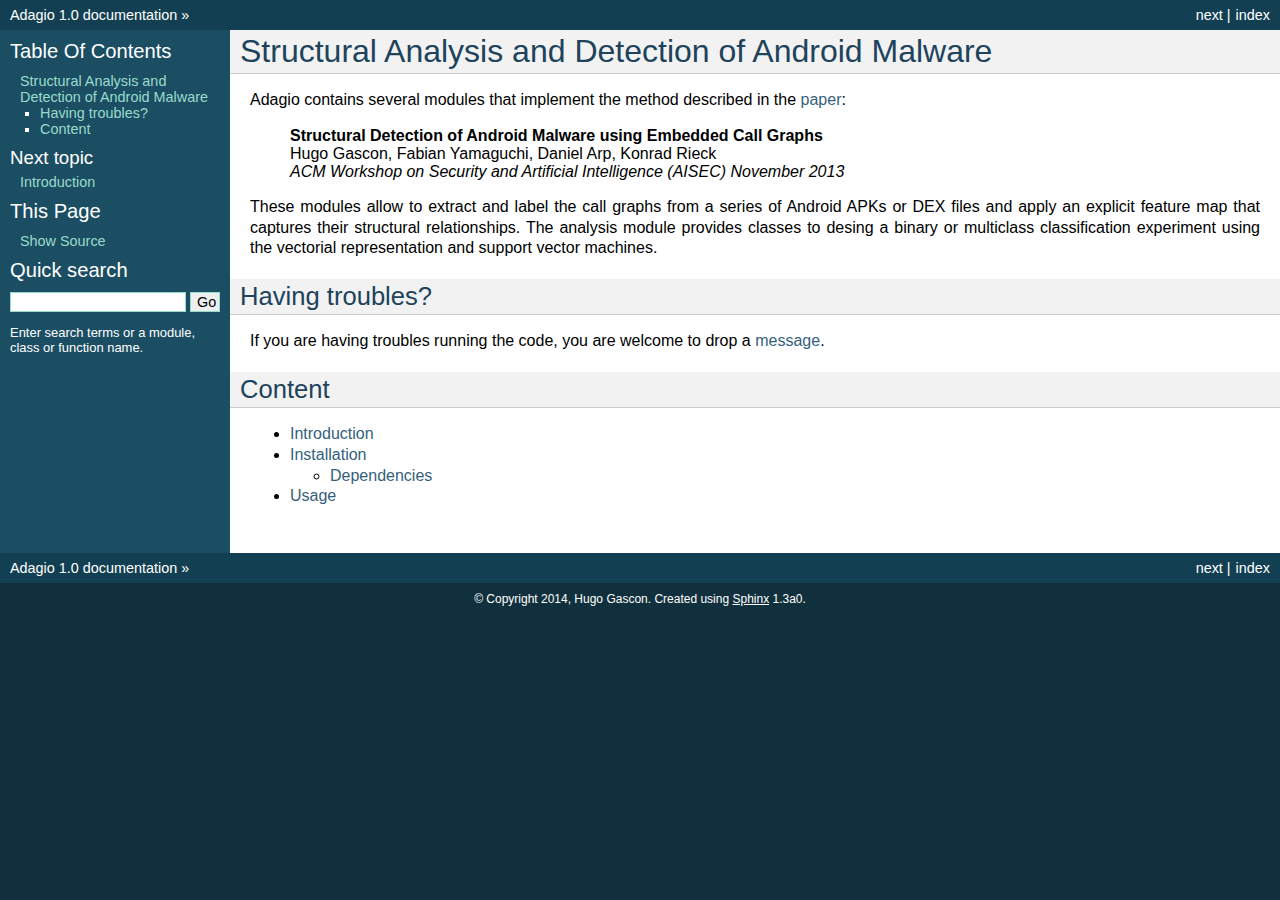
<file: doc/_build/html/index.html>
<!DOCTYPE html PUBLIC "-//W3C//DTD XHTML 1.0 Transitional//EN"
  "http://www.w3.org/TR/xhtml1/DTD/xhtml1-transitional.dtd">


<html xmlns="http://www.w3.org/1999/xhtml">
  <head>
    <meta http-equiv="Content-Type" content="text/html; charset=utf-8" />
    
    <title>Structural Analysis and Detection of Android Malware &mdash; Adagio 1.0 documentation</title>
    
    <link rel="stylesheet" href="_static/default.css" type="text/css" />
    <link rel="stylesheet" href="_static/pygments.css" type="text/css" />
    
    <script type="text/javascript">
      var DOCUMENTATION_OPTIONS = {
        URL_ROOT:    './',
        VERSION:     '1.0',
        COLLAPSE_INDEX: false,
        FILE_SUFFIX: '.html',
        HAS_SOURCE:  true
      };
    </script>
    <script type="text/javascript" src="_static/jquery.js"></script>
    <script type="text/javascript" src="_static/underscore.js"></script>
    <script type="text/javascript" src="_static/doctools.js"></script>
    <link rel="top" title="Adagio 1.0 documentation" href="#" />
    <link rel="next" title="Introduction" href="introduction.html" /> 
  </head>
  <body role="document">
    <div class="related" role="navigation" aria-label="related navigation">
      <h3>Navigation</h3>
      <ul>
        <li class="right" style="margin-right: 10px">
          <a href="genindex.html" title="General Index"
             accesskey="I">index</a></li>
        <li class="right" >
          <a href="introduction.html" title="Introduction"
             accesskey="N">next</a> |</li>
        <li><a href="#">Adagio 1.0 documentation</a> &raquo;</li> 
      </ul>
    </div>  

    <div class="document">
      <div class="documentwrapper">
        <div class="bodywrapper">
          <div class="body" role="main">
            
  <div class="section" id="structural-analysis-and-detection-of-android-malware">
<span id="index"></span><h1>Structural Analysis and Detection of Android Malware<a class="headerlink" href="#structural-analysis-and-detection-of-android-malware" title="Permalink to this headline">¶</a></h1>
<p>Adagio contains several modules that implement the method described in the
<a class="reference external" href="http://user.informatik.uni-goettingen.de/~hgascon/docs/2013b-aisec.pdf">paper</a>:</p>
<blockquote>
<div><div class="line-block">
<div class="line"><strong>Structural Detection of Android Malware using Embedded Call Graphs</strong></div>
<div class="line">Hugo Gascon, Fabian Yamaguchi, Daniel Arp, Konrad Rieck</div>
<div class="line"><em>ACM Workshop on Security and Artificial Intelligence (AISEC) November 2013</em></div>
</div>
</div></blockquote>
<p>These modules allow to extract and label the call graphs from a series of
Android APKs or DEX files and apply an explicit feature map that captures
their structural relationships. The analysis module provides classes to desing a binary
or multiclass classification experiment using the vectorial representation and
support vector machines.</p>
<div class="section" id="having-troubles">
<h2>Having troubles?<a class="headerlink" href="#having-troubles" title="Permalink to this headline">¶</a></h2>
<p>If you are having troubles running the code, you are welcome to drop a <a class="reference external" href="https://github.com/hgascon/adagio/issues">message</a>.</p>
</div>
<div class="section" id="content">
<h2>Content<a class="headerlink" href="#content" title="Permalink to this headline">¶</a></h2>
<div class="toctree-wrapper compound">
<ul>
<li class="toctree-l1"><a class="reference internal" href="introduction.html">Introduction</a></li>
<li class="toctree-l1"><a class="reference internal" href="installation.html">Installation</a><ul>
<li class="toctree-l2"><a class="reference internal" href="installation.html#dependencies">Dependencies</a></li>
</ul>
</li>
<li class="toctree-l1"><a class="reference internal" href="usage.html">Usage</a></li>
</ul>
</div>
</div>
</div>


          </div>
        </div>
      </div>
      <div class="sphinxsidebar" role="navigation" aria-label="main navigation">
        <div class="sphinxsidebarwrapper">
  <h3><a href="#">Table Of Contents</a></h3>
  <ul>
<li><a class="reference internal" href="#">Structural Analysis and Detection of Android Malware</a><ul>
<li><a class="reference internal" href="#having-troubles">Having troubles?</a></li>
<li><a class="reference internal" href="#content">Content</a></li>
</ul>
</li>
</ul>

  <h4>Next topic</h4>
  <p class="topless"><a href="introduction.html"
                        title="next chapter">Introduction</a></p>
  <div role="note" aria-label="source link">
    <h3>This Page</h3>
    <ul class="this-page-menu">
      <li><a href="_sources/index.txt"
            rel="nofollow">Show Source</a></li>
    </ul>
   </div>
<div id="searchbox" style="display: none" role="search">
  <h3>Quick search</h3>
    <form class="search" action="search.html" method="get">
      <input type="text" name="q" />
      <input type="submit" value="Go" />
      <input type="hidden" name="check_keywords" value="yes" />
      <input type="hidden" name="area" value="default" />
    </form>
    <p class="searchtip" style="font-size: 90%">
    Enter search terms or a module, class or function name.
    </p>
</div>
<script type="text/javascript">$('#searchbox').show(0);</script>
        </div>
      </div>
      <div class="clearer"></div>
    </div>
    <div class="related" role="navigation" aria-label="related navigation">
      <h3>Navigation</h3>
      <ul>
        <li class="right" style="margin-right: 10px">
          <a href="genindex.html" title="General Index"
             >index</a></li>
        <li class="right" >
          <a href="introduction.html" title="Introduction"
             >next</a> |</li>
        <li><a href="#">Adagio 1.0 documentation</a> &raquo;</li> 
      </ul>
    </div>
    <div class="footer" role="contentinfo">
        &copy; Copyright 2014, Hugo Gascon.
      Created using <a href="http://sphinx-doc.org/">Sphinx</a> 1.3a0.
    </div>
  </body>
</html>
</file>
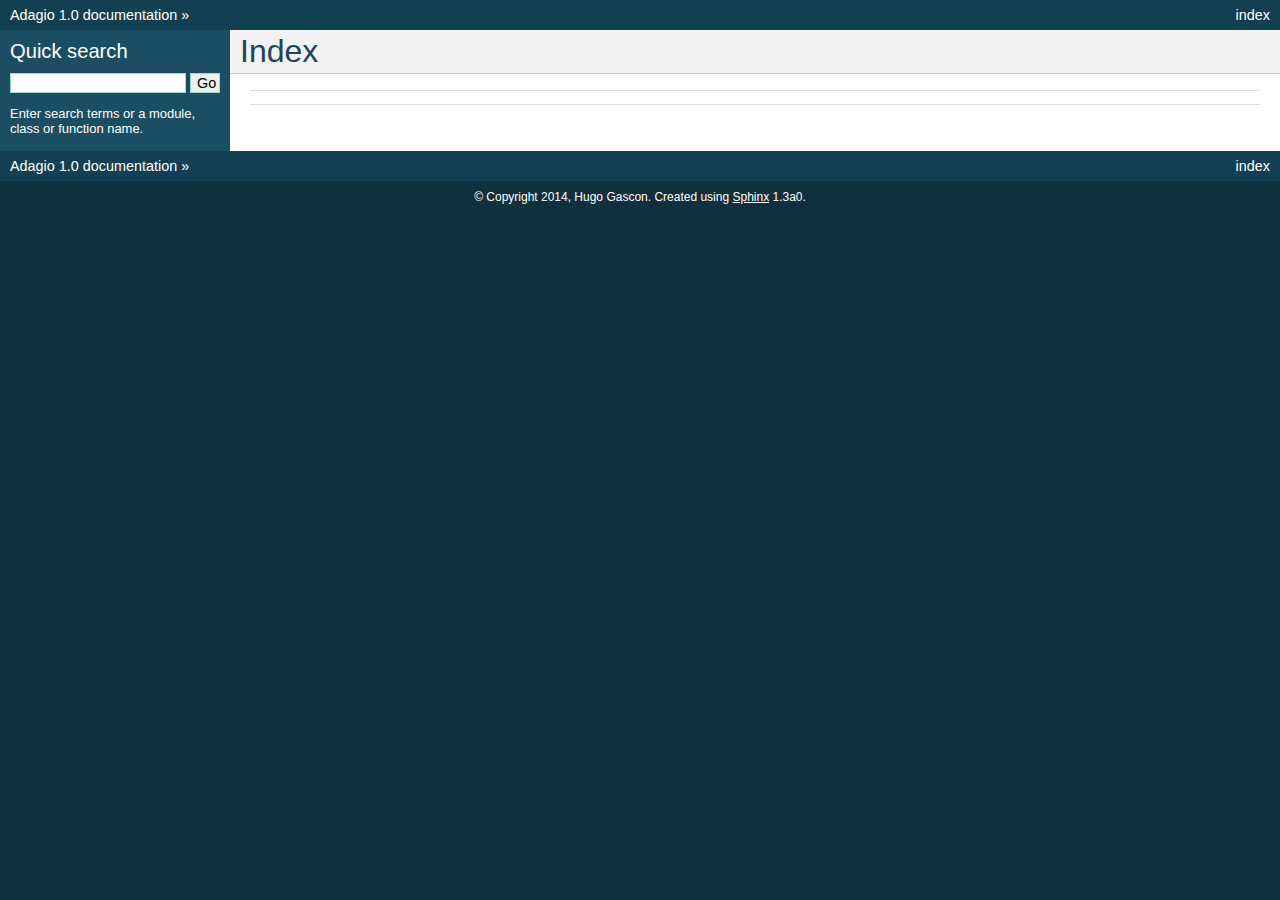
<file: doc/_build/html/genindex.html>
<!DOCTYPE html PUBLIC "-//W3C//DTD XHTML 1.0 Transitional//EN"
  "http://www.w3.org/TR/xhtml1/DTD/xhtml1-transitional.dtd">


<html xmlns="http://www.w3.org/1999/xhtml">
  <head>
    <meta http-equiv="Content-Type" content="text/html; charset=utf-8" />
    
    <title>Index &mdash; Adagio 1.0 documentation</title>
    
    <link rel="stylesheet" href="_static/default.css" type="text/css" />
    <link rel="stylesheet" href="_static/pygments.css" type="text/css" />
    
    <script type="text/javascript">
      var DOCUMENTATION_OPTIONS = {
        URL_ROOT:    './',
        VERSION:     '1.0',
        COLLAPSE_INDEX: false,
        FILE_SUFFIX: '.html',
        HAS_SOURCE:  true
      };
    </script>
    <script type="text/javascript" src="_static/jquery.js"></script>
    <script type="text/javascript" src="_static/underscore.js"></script>
    <script type="text/javascript" src="_static/doctools.js"></script>
    <link rel="top" title="Adagio 1.0 documentation" href="index.html" /> 
  </head>
  <body role="document">
    <div class="related" role="navigation" aria-label="related navigation">
      <h3>Navigation</h3>
      <ul>
        <li class="right" style="margin-right: 10px">
          <a href="#" title="General Index"
             accesskey="I">index</a></li>
        <li><a href="index.html">Adagio 1.0 documentation</a> &raquo;</li> 
      </ul>
    </div>  

    <div class="document">
      <div class="documentwrapper">
        <div class="bodywrapper">
          <div class="body" role="main">
            

<h1 id="index">Index</h1>

<div class="genindex-jumpbox">
 
</div>


          </div>
        </div>
      </div>
      <div class="sphinxsidebar" role="navigation" aria-label="main navigation">
        <div class="sphinxsidebarwrapper">

   

<div id="searchbox" style="display: none" role="search">
  <h3>Quick search</h3>
    <form class="search" action="search.html" method="get">
      <input type="text" name="q" />
      <input type="submit" value="Go" />
      <input type="hidden" name="check_keywords" value="yes" />
      <input type="hidden" name="area" value="default" />
    </form>
    <p class="searchtip" style="font-size: 90%">
    Enter search terms or a module, class or function name.
    </p>
</div>
<script type="text/javascript">$('#searchbox').show(0);</script>
        </div>
      </div>
      <div class="clearer"></div>
    </div>
    <div class="related" role="navigation" aria-label="related navigation">
      <h3>Navigation</h3>
      <ul>
        <li class="right" style="margin-right: 10px">
          <a href="#" title="General Index"
             >index</a></li>
        <li><a href="index.html">Adagio 1.0 documentation</a> &raquo;</li> 
      </ul>
    </div>
    <div class="footer" role="contentinfo">
        &copy; Copyright 2014, Hugo Gascon.
      Created using <a href="http://sphinx-doc.org/">Sphinx</a> 1.3a0.
    </div>
  </body>
</html>
</file>
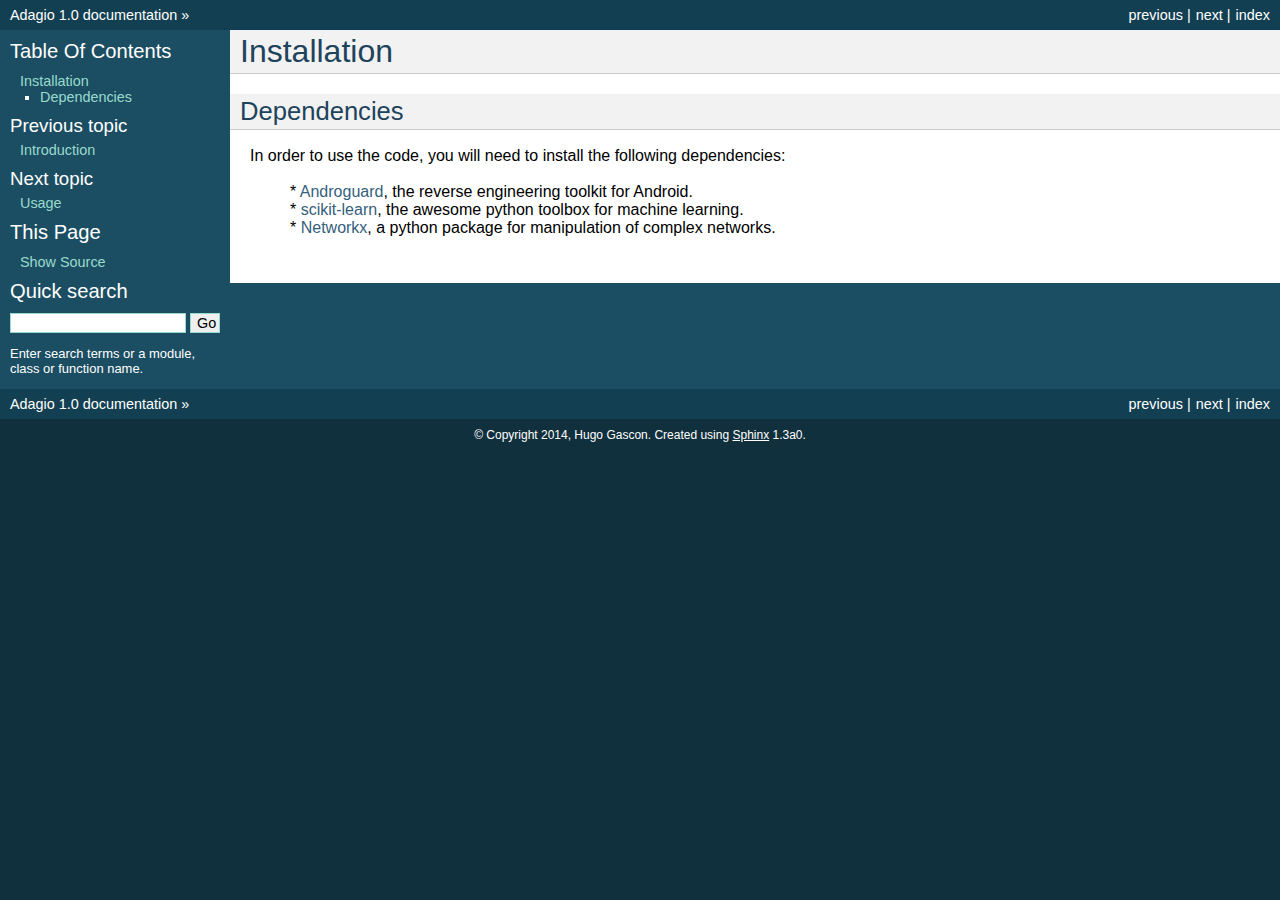
<file: doc/_build/html/installation.html>
<!DOCTYPE html PUBLIC "-//W3C//DTD XHTML 1.0 Transitional//EN"
  "http://www.w3.org/TR/xhtml1/DTD/xhtml1-transitional.dtd">


<html xmlns="http://www.w3.org/1999/xhtml">
  <head>
    <meta http-equiv="Content-Type" content="text/html; charset=utf-8" />
    
    <title>Installation &mdash; Adagio 1.0 documentation</title>
    
    <link rel="stylesheet" href="_static/default.css" type="text/css" />
    <link rel="stylesheet" href="_static/pygments.css" type="text/css" />
    
    <script type="text/javascript">
      var DOCUMENTATION_OPTIONS = {
        URL_ROOT:    './',
        VERSION:     '1.0',
        COLLAPSE_INDEX: false,
        FILE_SUFFIX: '.html',
        HAS_SOURCE:  true
      };
    </script>
    <script type="text/javascript" src="_static/jquery.js"></script>
    <script type="text/javascript" src="_static/underscore.js"></script>
    <script type="text/javascript" src="_static/doctools.js"></script>
    <link rel="top" title="Adagio 1.0 documentation" href="index.html" />
    <link rel="next" title="Usage" href="usage.html" />
    <link rel="prev" title="Introduction" href="introduction.html" /> 
  </head>
  <body role="document">
    <div class="related" role="navigation" aria-label="related navigation">
      <h3>Navigation</h3>
      <ul>
        <li class="right" style="margin-right: 10px">
          <a href="genindex.html" title="General Index"
             accesskey="I">index</a></li>
        <li class="right" >
          <a href="usage.html" title="Usage"
             accesskey="N">next</a> |</li>
        <li class="right" >
          <a href="introduction.html" title="Introduction"
             accesskey="P">previous</a> |</li>
        <li><a href="index.html">Adagio 1.0 documentation</a> &raquo;</li> 
      </ul>
    </div>  

    <div class="document">
      <div class="documentwrapper">
        <div class="bodywrapper">
          <div class="body" role="main">
            
  <div class="section" id="installation">
<span id="id1"></span><h1>Installation<a class="headerlink" href="#installation" title="Permalink to this headline">¶</a></h1>
<div class="section" id="dependencies">
<h2>Dependencies<a class="headerlink" href="#dependencies" title="Permalink to this headline">¶</a></h2>
<p>In order to use the code, you will need to install the following dependencies:</p>
<blockquote>
<div><div class="line-block">
<div class="line">* <a class="reference external" href="https://code.google.com/p/androguard/">Androguard</a>, the reverse engineering toolkit for Android.</div>
<div class="line">* <a class="reference external" href="http://scikit-learn.org/stable/">scikit-learn</a>, the awesome python toolbox for machine learning.</div>
<div class="line">* <a class="reference external" href="http://networkx.github.io">Networkx</a>, a python package for manipulation of complex networks.</div>
</div>
</div></blockquote>
</div>
</div>


          </div>
        </div>
      </div>
      <div class="sphinxsidebar" role="navigation" aria-label="main navigation">
        <div class="sphinxsidebarwrapper">
  <h3><a href="index.html">Table Of Contents</a></h3>
  <ul>
<li><a class="reference internal" href="#">Installation</a><ul>
<li><a class="reference internal" href="#dependencies">Dependencies</a></li>
</ul>
</li>
</ul>

  <h4>Previous topic</h4>
  <p class="topless"><a href="introduction.html"
                        title="previous chapter">Introduction</a></p>
  <h4>Next topic</h4>
  <p class="topless"><a href="usage.html"
                        title="next chapter">Usage</a></p>
  <div role="note" aria-label="source link">
    <h3>This Page</h3>
    <ul class="this-page-menu">
      <li><a href="_sources/installation.txt"
            rel="nofollow">Show Source</a></li>
    </ul>
   </div>
<div id="searchbox" style="display: none" role="search">
  <h3>Quick search</h3>
    <form class="search" action="search.html" method="get">
      <input type="text" name="q" />
      <input type="submit" value="Go" />
      <input type="hidden" name="check_keywords" value="yes" />
      <input type="hidden" name="area" value="default" />
    </form>
    <p class="searchtip" style="font-size: 90%">
    Enter search terms or a module, class or function name.
    </p>
</div>
<script type="text/javascript">$('#searchbox').show(0);</script>
        </div>
      </div>
      <div class="clearer"></div>
    </div>
    <div class="related" role="navigation" aria-label="related navigation">
      <h3>Navigation</h3>
      <ul>
        <li class="right" style="margin-right: 10px">
          <a href="genindex.html" title="General Index"
             >index</a></li>
        <li class="right" >
          <a href="usage.html" title="Usage"
             >next</a> |</li>
        <li class="right" >
          <a href="introduction.html" title="Introduction"
             >previous</a> |</li>
        <li><a href="index.html">Adagio 1.0 documentation</a> &raquo;</li> 
      </ul>
    </div>
    <div class="footer" role="contentinfo">
        &copy; Copyright 2014, Hugo Gascon.
      Created using <a href="http://sphinx-doc.org/">Sphinx</a> 1.3a0.
    </div>
  </body>
</html>
</file>
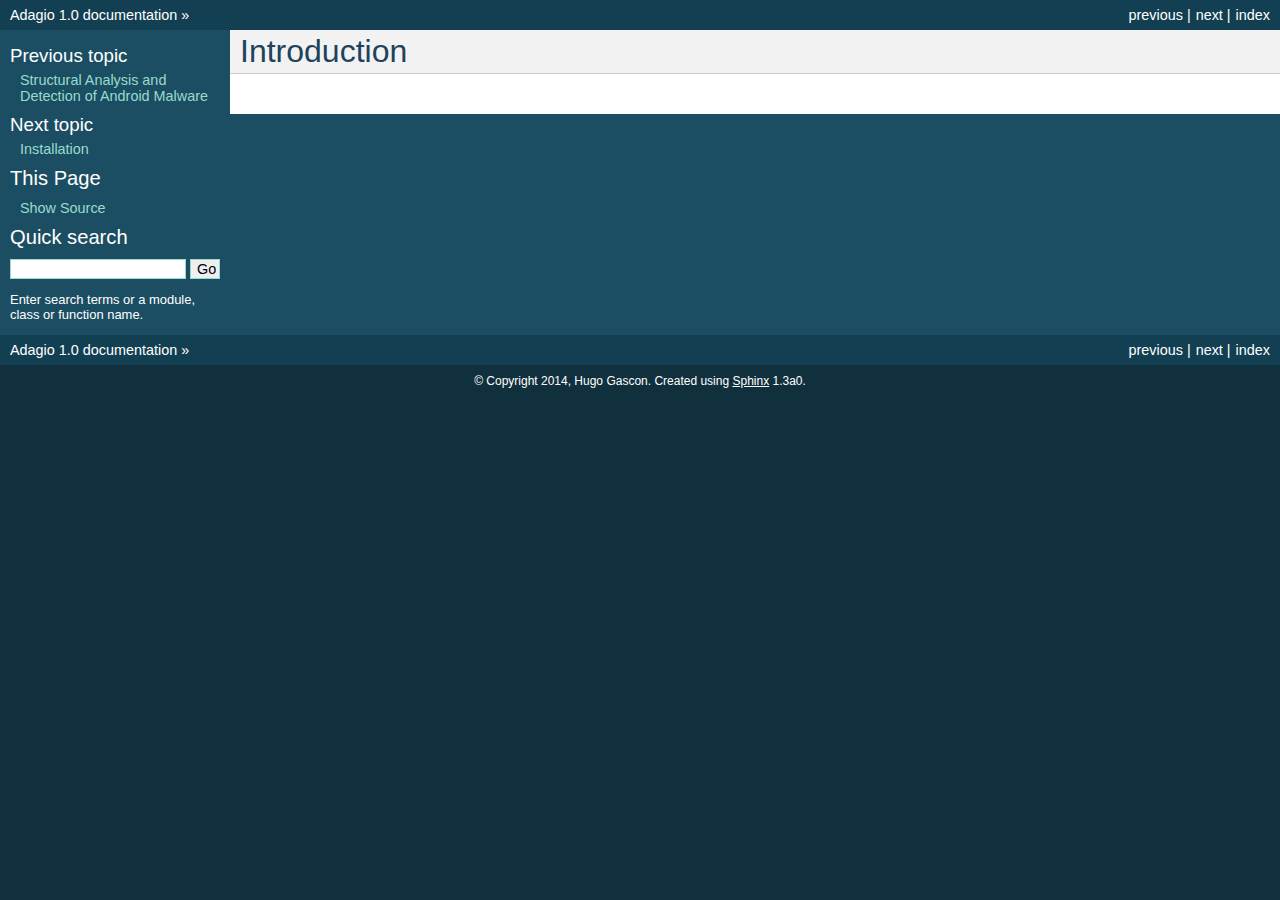
<file: doc/_build/html/introduction.html>
<!DOCTYPE html PUBLIC "-//W3C//DTD XHTML 1.0 Transitional//EN"
  "http://www.w3.org/TR/xhtml1/DTD/xhtml1-transitional.dtd">


<html xmlns="http://www.w3.org/1999/xhtml">
  <head>
    <meta http-equiv="Content-Type" content="text/html; charset=utf-8" />
    
    <title>Introduction &mdash; Adagio 1.0 documentation</title>
    
    <link rel="stylesheet" href="_static/default.css" type="text/css" />
    <link rel="stylesheet" href="_static/pygments.css" type="text/css" />
    
    <script type="text/javascript">
      var DOCUMENTATION_OPTIONS = {
        URL_ROOT:    './',
        VERSION:     '1.0',
        COLLAPSE_INDEX: false,
        FILE_SUFFIX: '.html',
        HAS_SOURCE:  true
      };
    </script>
    <script type="text/javascript" src="_static/jquery.js"></script>
    <script type="text/javascript" src="_static/underscore.js"></script>
    <script type="text/javascript" src="_static/doctools.js"></script>
    <link rel="top" title="Adagio 1.0 documentation" href="index.html" />
    <link rel="next" title="Installation" href="installation.html" />
    <link rel="prev" title="Structural Analysis and Detection of Android Malware" href="index.html" /> 
  </head>
  <body role="document">
    <div class="related" role="navigation" aria-label="related navigation">
      <h3>Navigation</h3>
      <ul>
        <li class="right" style="margin-right: 10px">
          <a href="genindex.html" title="General Index"
             accesskey="I">index</a></li>
        <li class="right" >
          <a href="installation.html" title="Installation"
             accesskey="N">next</a> |</li>
        <li class="right" >
          <a href="index.html" title="Structural Analysis and Detection of Android Malware"
             accesskey="P">previous</a> |</li>
        <li><a href="index.html">Adagio 1.0 documentation</a> &raquo;</li> 
      </ul>
    </div>  

    <div class="document">
      <div class="documentwrapper">
        <div class="bodywrapper">
          <div class="body" role="main">
            
  <div class="section" id="introduction">
<span id="id1"></span><h1>Introduction<a class="headerlink" href="#introduction" title="Permalink to this headline">¶</a></h1>
</div>


          </div>
        </div>
      </div>
      <div class="sphinxsidebar" role="navigation" aria-label="main navigation">
        <div class="sphinxsidebarwrapper">
  <h4>Previous topic</h4>
  <p class="topless"><a href="index.html"
                        title="previous chapter">Structural Analysis and Detection of Android Malware</a></p>
  <h4>Next topic</h4>
  <p class="topless"><a href="installation.html"
                        title="next chapter">Installation</a></p>
  <div role="note" aria-label="source link">
    <h3>This Page</h3>
    <ul class="this-page-menu">
      <li><a href="_sources/introduction.txt"
            rel="nofollow">Show Source</a></li>
    </ul>
   </div>
<div id="searchbox" style="display: none" role="search">
  <h3>Quick search</h3>
    <form class="search" action="search.html" method="get">
      <input type="text" name="q" />
      <input type="submit" value="Go" />
      <input type="hidden" name="check_keywords" value="yes" />
      <input type="hidden" name="area" value="default" />
    </form>
    <p class="searchtip" style="font-size: 90%">
    Enter search terms or a module, class or function name.
    </p>
</div>
<script type="text/javascript">$('#searchbox').show(0);</script>
        </div>
      </div>
      <div class="clearer"></div>
    </div>
    <div class="related" role="navigation" aria-label="related navigation">
      <h3>Navigation</h3>
      <ul>
        <li class="right" style="margin-right: 10px">
          <a href="genindex.html" title="General Index"
             >index</a></li>
        <li class="right" >
          <a href="installation.html" title="Installation"
             >next</a> |</li>
        <li class="right" >
          <a href="index.html" title="Structural Analysis and Detection of Android Malware"
             >previous</a> |</li>
        <li><a href="index.html">Adagio 1.0 documentation</a> &raquo;</li> 
      </ul>
    </div>
    <div class="footer" role="contentinfo">
        &copy; Copyright 2014, Hugo Gascon.
      Created using <a href="http://sphinx-doc.org/">Sphinx</a> 1.3a0.
    </div>
  </body>
</html>
</file>
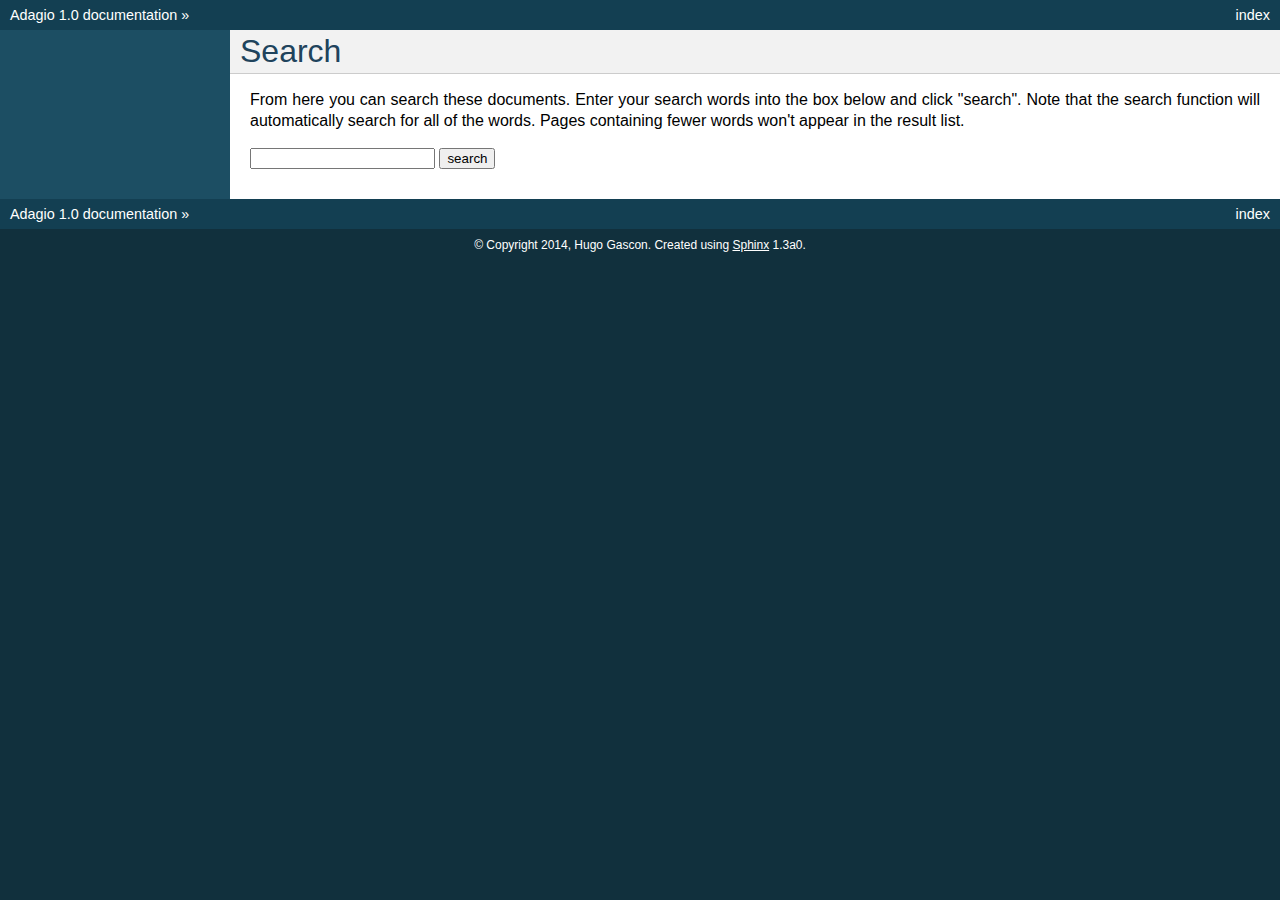
<file: doc/_build/html/search.html>
<!DOCTYPE html PUBLIC "-//W3C//DTD XHTML 1.0 Transitional//EN"
  "http://www.w3.org/TR/xhtml1/DTD/xhtml1-transitional.dtd">


<html xmlns="http://www.w3.org/1999/xhtml">
  <head>
    <meta http-equiv="Content-Type" content="text/html; charset=utf-8" />
    
    <title>Search &mdash; Adagio 1.0 documentation</title>
    
    <link rel="stylesheet" href="_static/default.css" type="text/css" />
    <link rel="stylesheet" href="_static/pygments.css" type="text/css" />
    
    <script type="text/javascript">
      var DOCUMENTATION_OPTIONS = {
        URL_ROOT:    './',
        VERSION:     '1.0',
        COLLAPSE_INDEX: false,
        FILE_SUFFIX: '.html',
        HAS_SOURCE:  true
      };
    </script>
    <script type="text/javascript" src="_static/jquery.js"></script>
    <script type="text/javascript" src="_static/underscore.js"></script>
    <script type="text/javascript" src="_static/doctools.js"></script>
    <script type="text/javascript" src="_static/searchtools.js"></script>
    <link rel="top" title="Adagio 1.0 documentation" href="index.html" />
  <script type="text/javascript">
    jQuery(function() { Search.loadIndex("searchindex.js"); });
  </script>
  
  <script type="text/javascript" id="searchindexloader"></script>
   

  </head>
  <body role="document">
    <div class="related" role="navigation" aria-label="related navigation">
      <h3>Navigation</h3>
      <ul>
        <li class="right" style="margin-right: 10px">
          <a href="genindex.html" title="General Index"
             accesskey="I">index</a></li>
        <li><a href="index.html">Adagio 1.0 documentation</a> &raquo;</li> 
      </ul>
    </div>  

    <div class="document">
      <div class="documentwrapper">
        <div class="bodywrapper">
          <div class="body" role="main">
            
  <h1 id="search-documentation">Search</h1>
  <div id="fallback" class="admonition warning">
  <script type="text/javascript">$('#fallback').hide();</script>
  <p>
    Please activate JavaScript to enable the search
    functionality.
  </p>
  </div>
  <p>
    From here you can search these documents. Enter your search
    words into the box below and click "search". Note that the search
    function will automatically search for all of the words. Pages
    containing fewer words won't appear in the result list.
  </p>
  <form action="" method="get">
    <input type="text" name="q" value="" />
    <input type="submit" value="search" />
    <span id="search-progress" style="padding-left: 10px"></span>
  </form>
  
  <div id="search-results">
  
  </div>

          </div>
        </div>
      </div>
      <div class="sphinxsidebar" role="navigation" aria-label="main navigation">
        <div class="sphinxsidebarwrapper">
        </div>
      </div>
      <div class="clearer"></div>
    </div>
    <div class="related" role="navigation" aria-label="related navigation">
      <h3>Navigation</h3>
      <ul>
        <li class="right" style="margin-right: 10px">
          <a href="genindex.html" title="General Index"
             >index</a></li>
        <li><a href="index.html">Adagio 1.0 documentation</a> &raquo;</li> 
      </ul>
    </div>
    <div class="footer" role="contentinfo">
        &copy; Copyright 2014, Hugo Gascon.
      Created using <a href="http://sphinx-doc.org/">Sphinx</a> 1.3a0.
    </div>
  </body>
</html>
</file>
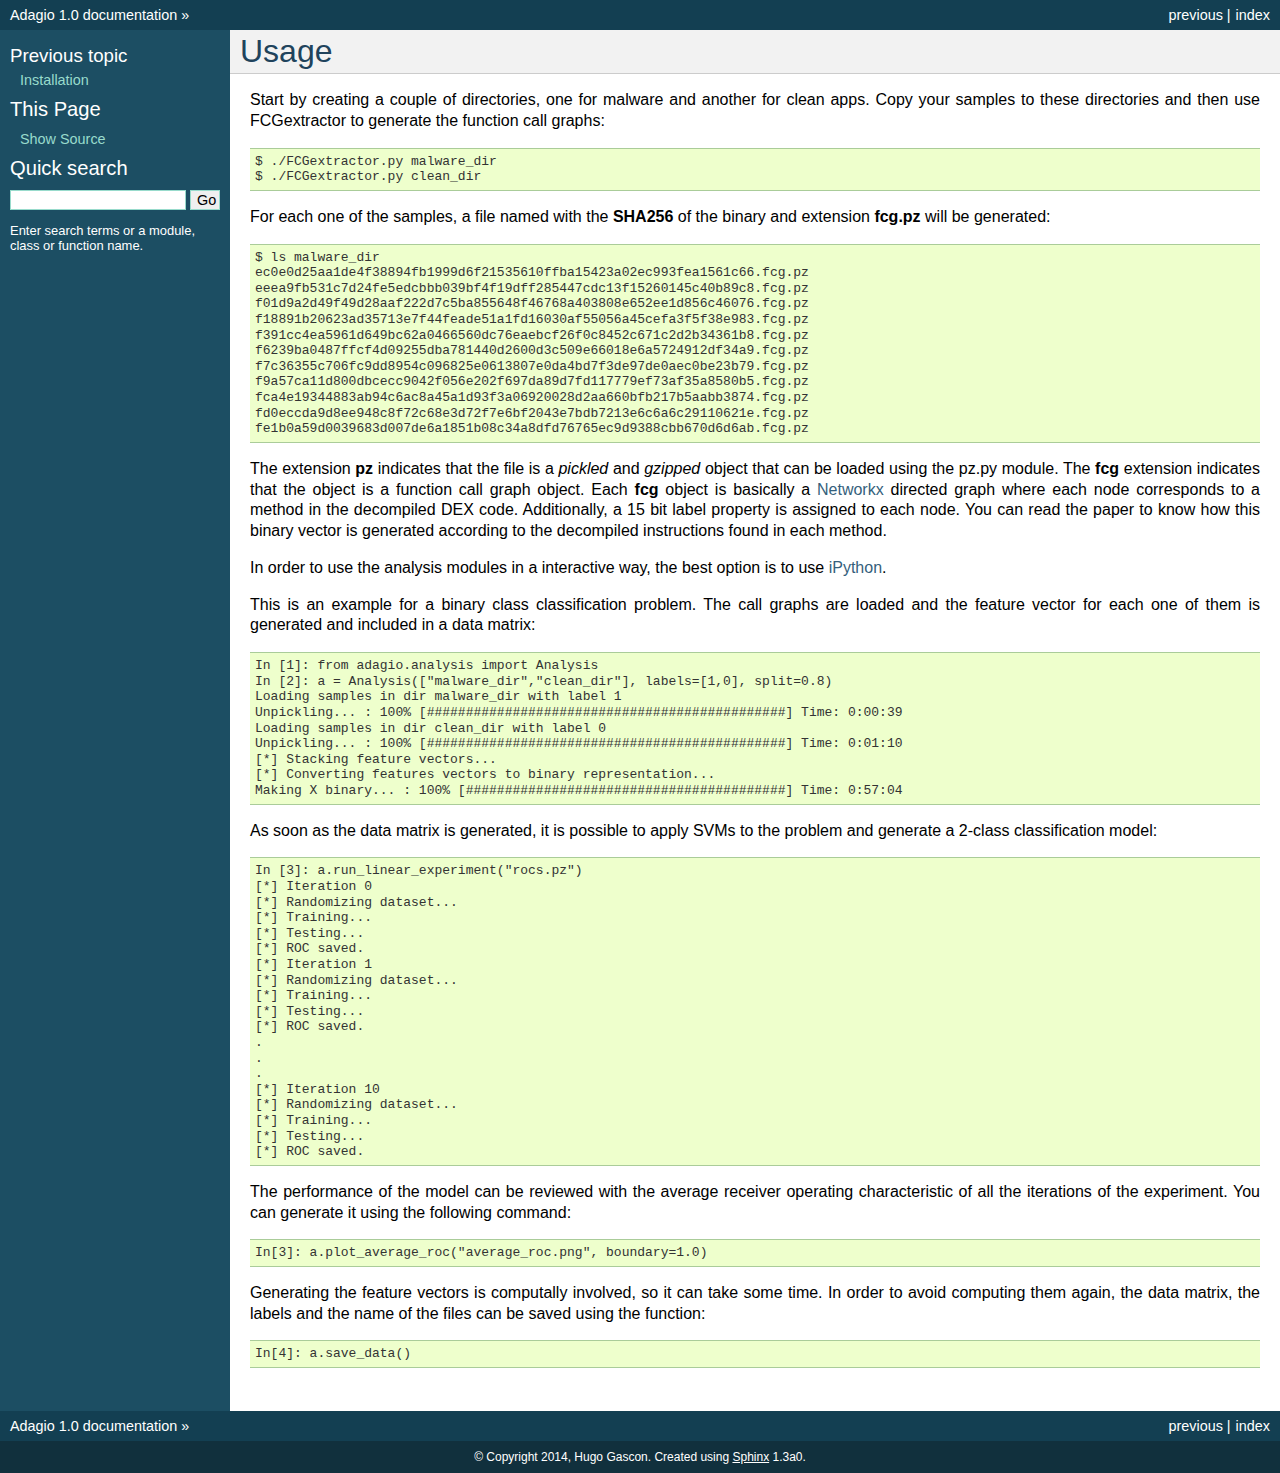
<file: doc/_build/html/usage.html>
<!DOCTYPE html PUBLIC "-//W3C//DTD XHTML 1.0 Transitional//EN"
  "http://www.w3.org/TR/xhtml1/DTD/xhtml1-transitional.dtd">


<html xmlns="http://www.w3.org/1999/xhtml">
  <head>
    <meta http-equiv="Content-Type" content="text/html; charset=utf-8" />
    
    <title>Usage &mdash; Adagio 1.0 documentation</title>
    
    <link rel="stylesheet" href="_static/default.css" type="text/css" />
    <link rel="stylesheet" href="_static/pygments.css" type="text/css" />
    
    <script type="text/javascript">
      var DOCUMENTATION_OPTIONS = {
        URL_ROOT:    './',
        VERSION:     '1.0',
        COLLAPSE_INDEX: false,
        FILE_SUFFIX: '.html',
        HAS_SOURCE:  true
      };
    </script>
    <script type="text/javascript" src="_static/jquery.js"></script>
    <script type="text/javascript" src="_static/underscore.js"></script>
    <script type="text/javascript" src="_static/doctools.js"></script>
    <link rel="top" title="Adagio 1.0 documentation" href="index.html" />
    <link rel="prev" title="Installation" href="installation.html" /> 
  </head>
  <body role="document">
    <div class="related" role="navigation" aria-label="related navigation">
      <h3>Navigation</h3>
      <ul>
        <li class="right" style="margin-right: 10px">
          <a href="genindex.html" title="General Index"
             accesskey="I">index</a></li>
        <li class="right" >
          <a href="installation.html" title="Installation"
             accesskey="P">previous</a> |</li>
        <li><a href="index.html">Adagio 1.0 documentation</a> &raquo;</li> 
      </ul>
    </div>  

    <div class="document">
      <div class="documentwrapper">
        <div class="bodywrapper">
          <div class="body" role="main">
            
  <div class="section" id="usage">
<span id="id1"></span><h1>Usage<a class="headerlink" href="#usage" title="Permalink to this headline">¶</a></h1>
<p>Start by creating a couple of directories, one for malware and another for clean apps. Copy your samples to these directories and then use FCGextractor to generate the function call graphs:</p>
<div class="highlight-python"><div class="highlight"><pre>$ ./FCGextractor.py malware_dir
$ ./FCGextractor.py clean_dir
</pre></div>
</div>
<p>For each one of the samples, a file named with the <strong>SHA256</strong> of the binary and extension <strong>fcg.pz</strong> will be generated:</p>
<div class="highlight-python"><div class="highlight"><pre>$ ls malware_dir
ec0e0d25aa1de4f38894fb1999d6f21535610ffba15423a02ec993fea1561c66.fcg.pz
eeea9fb531c7d24fe5edcbbb039bf4f19dff285447cdc13f15260145c40b89c8.fcg.pz
f01d9a2d49f49d28aaf222d7c5ba855648f46768a403808e652ee1d856c46076.fcg.pz
f18891b20623ad35713e7f44feade51a1fd16030af55056a45cefa3f5f38e983.fcg.pz
f391cc4ea5961d649bc62a0466560dc76eaebcf26f0c8452c671c2d2b34361b8.fcg.pz
f6239ba0487ffcf4d09255dba781440d2600d3c509e66018e6a5724912df34a9.fcg.pz
f7c36355c706fc9dd8954c096825e0613807e0da4bd7f3de97de0aec0be23b79.fcg.pz
f9a57ca11d800dbcecc9042f056e202f697da89d7fd117779ef73af35a8580b5.fcg.pz
fca4e19344883ab94c6ac8a45a1d93f3a06920028d2aa660bfb217b5aabb3874.fcg.pz
fd0eccda9d8ee948c8f72c68e3d72f7e6bf2043e7bdb7213e6c6a6c29110621e.fcg.pz
fe1b0a59d0039683d007de6a1851b08c34a8dfd76765ec9d9388cbb670d6d6ab.fcg.pz
</pre></div>
</div>
<p>The extension <strong>pz</strong> indicates that the file is a <em>pickled</em> and <em>gzipped</em> object that can be loaded using the pz.py module. The <strong>fcg</strong> extension indicates that the object is a function call graph object. Each <strong>fcg</strong> object is basically a <a class="reference external" href="http://networkx.github.io">Networkx</a> directed graph where each node corresponds to a method in the decompiled DEX code. Additionally, a 15 bit label property is assigned to each node. You can read the paper to know how this binary vector is generated according to the decompiled instructions found in each method.</p>
<p>In order to use the analysis modules in a interactive way, the best option is to use <a class="reference external" href="http://ipython.org/">iPython</a>.</p>
<p>This is an example for a binary class classification problem. The call graphs are loaded and the feature vector for each one of them is generated and included in a data matrix:</p>
<div class="highlight-python"><div class="highlight"><pre>In [1]: from adagio.analysis import Analysis
In [2]: a = Analysis([&quot;malware_dir&quot;,&quot;clean_dir&quot;], labels=[1,0], split=0.8)
Loading samples in dir malware_dir with label 1
Unpickling... : 100% [##############################################] Time: 0:00:39
Loading samples in dir clean_dir with label 0
Unpickling... : 100% [##############################################] Time: 0:01:10
[*] Stacking feature vectors...
[*] Converting features vectors to binary representation...
Making X binary... : 100% [#########################################] Time: 0:57:04
</pre></div>
</div>
<p>As soon as the data matrix is generated, it is possible to apply SVMs to the problem and generate a 2-class classification model:</p>
<div class="highlight-python"><div class="highlight"><pre>In [3]: a.run_linear_experiment(&quot;rocs.pz&quot;)
[*] Iteration 0
[*] Randomizing dataset...
[*] Training...
[*] Testing...
[*] ROC saved.
[*] Iteration 1
[*] Randomizing dataset...
[*] Training...
[*] Testing...
[*] ROC saved.
.
.
.
[*] Iteration 10
[*] Randomizing dataset...
[*] Training...
[*] Testing...
[*] ROC saved.
</pre></div>
</div>
<p>The performance of the model can be reviewed with the average receiver operating characteristic of all the iterations of the experiment. You can generate it using the following command:</p>
<div class="highlight-python"><div class="highlight"><pre>In[3]: a.plot_average_roc(&quot;average_roc.png&quot;, boundary=1.0)
</pre></div>
</div>
<p>Generating the feature vectors is computally involved, so it can take some time. In order to avoid computing them again, the data matrix, the labels and the name of the files can be saved using the function:</p>
<div class="highlight-python"><div class="highlight"><pre>In[4]: a.save_data()
</pre></div>
</div>
</div>


          </div>
        </div>
      </div>
      <div class="sphinxsidebar" role="navigation" aria-label="main navigation">
        <div class="sphinxsidebarwrapper">
  <h4>Previous topic</h4>
  <p class="topless"><a href="installation.html"
                        title="previous chapter">Installation</a></p>
  <div role="note" aria-label="source link">
    <h3>This Page</h3>
    <ul class="this-page-menu">
      <li><a href="_sources/usage.txt"
            rel="nofollow">Show Source</a></li>
    </ul>
   </div>
<div id="searchbox" style="display: none" role="search">
  <h3>Quick search</h3>
    <form class="search" action="search.html" method="get">
      <input type="text" name="q" />
      <input type="submit" value="Go" />
      <input type="hidden" name="check_keywords" value="yes" />
      <input type="hidden" name="area" value="default" />
    </form>
    <p class="searchtip" style="font-size: 90%">
    Enter search terms or a module, class or function name.
    </p>
</div>
<script type="text/javascript">$('#searchbox').show(0);</script>
        </div>
      </div>
      <div class="clearer"></div>
    </div>
    <div class="related" role="navigation" aria-label="related navigation">
      <h3>Navigation</h3>
      <ul>
        <li class="right" style="margin-right: 10px">
          <a href="genindex.html" title="General Index"
             >index</a></li>
        <li class="right" >
          <a href="installation.html" title="Installation"
             >previous</a> |</li>
        <li><a href="index.html">Adagio 1.0 documentation</a> &raquo;</li> 
      </ul>
    </div>
    <div class="footer" role="contentinfo">
        &copy; Copyright 2014, Hugo Gascon.
      Created using <a href="http://sphinx-doc.org/">Sphinx</a> 1.3a0.
    </div>
  </body>
</html>
</file>
<file: doc/_build/html/_static/default.css>
/*
 * default.css_t
 * ~~~~~~~~~~~~~
 *
 * Sphinx stylesheet -- default theme.
 *
 * :copyright: Copyright 2007-2014 by the Sphinx team, see AUTHORS.
 * :license: BSD, see LICENSE for details.
 *
 */

@import url("basic.css");

/* -- page layout ----------------------------------------------------------- */

body {
    font-family: sans-serif;
    font-size: 100%;
    background-color: #11303d;
    color: #000;
    margin: 0;
    padding: 0;
}

div.document {
    background-color: #1c4e63;
}

div.documentwrapper {
    float: left;
    width: 100%;
}

div.bodywrapper {
    margin: 0 0 0 230px;
}

div.body {
    background-color: #ffffff;
    color: #000000;
    padding: 0 20px 30px 20px;
}

div.footer {
    color: #ffffff;
    width: 100%;
    padding: 9px 0 9px 0;
    text-align: center;
    font-size: 75%;
}

div.footer a {
    color: #ffffff;
    text-decoration: underline;
}

div.related {
    background-color: #133f52;
    line-height: 30px;
    color: #ffffff;
}

div.related a {
    color: #ffffff;
}

div.sphinxsidebar {
}

div.sphinxsidebar h3 {
    font-family: 'Trebuchet MS', sans-serif;
    color: #ffffff;
    font-size: 1.4em;
    font-weight: normal;
    margin: 0;
    padding: 0;
}

div.sphinxsidebar h3 a {
    color: #ffffff;
}

div.sphinxsidebar h4 {
    font-family: 'Trebuchet MS', sans-serif;
    color: #ffffff;
    font-size: 1.3em;
    font-weight: normal;
    margin: 5px 0 0 0;
    padding: 0;
}

div.sphinxsidebar p {
    color: #ffffff;
}

div.sphinxsidebar p.topless {
    margin: 5px 10px 10px 10px;
}

div.sphinxsidebar ul {
    margin: 10px;
    padding: 0;
    color: #ffffff;
}

div.sphinxsidebar a {
    color: #98dbcc;
}

div.sphinxsidebar input {
    border: 1px solid #98dbcc;
    font-family: sans-serif;
    font-size: 1em;
}



/* -- hyperlink styles ------------------------------------------------------ */

a {
    color: #355f7c;
    text-decoration: none;
}

a:visited {
    color: #355f7c;
    text-decoration: none;
}

a:hover {
    text-decoration: underline;
}



/* -- body styles ----------------------------------------------------------- */

div.body h1,
div.body h2,
div.body h3,
div.body h4,
div.body h5,
div.body h6 {
    font-family: 'Trebuchet MS', sans-serif;
    background-color: #f2f2f2;
    font-weight: normal;
    color: #20435c;
    border-bottom: 1px solid #ccc;
    margin: 20px -20px 10px -20px;
    padding: 3px 0 3px 10px;
}

div.body h1 { margin-top: 0; font-size: 200%; }
div.body h2 { font-size: 160%; }
div.body h3 { font-size: 140%; }
div.body h4 { font-size: 120%; }
div.body h5 { font-size: 110%; }
div.body h6 { font-size: 100%; }

a.headerlink {
    color: #c60f0f;
    font-size: 0.8em;
    padding: 0 4px 0 4px;
    text-decoration: none;
}

a.headerlink:hover {
    background-color: #c60f0f;
    color: white;
}

div.body p, div.body dd, div.body li {
    text-align: justify;
    line-height: 130%;
}

div.admonition p.admonition-title + p {
    display: inline;
}

div.admonition p {
    margin-bottom: 5px;
}

div.admonition pre {
    margin-bottom: 5px;
}

div.admonition ul, div.admonition ol {
    margin-bottom: 5px;
}

div.note {
    background-color: #eee;
    border: 1px solid #ccc;
}

div.seealso {
    background-color: #ffc;
    border: 1px solid #ff6;
}

div.topic {
    background-color: #eee;
}

div.warning {
    background-color: #ffe4e4;
    border: 1px solid #f66;
}

p.admonition-title {
    display: inline;
}

p.admonition-title:after {
    content: ":";
}

pre {
    padding: 5px;
    background-color: #eeffcc;
    color: #333333;
    line-height: 120%;
    border: 1px solid #ac9;
    border-left: none;
    border-right: none;
}

tt {
    background-color: #ecf0f3;
    padding: 0 1px 0 1px;
    font-size: 0.95em;
}

th {
    background-color: #ede;
}

.warning tt {
    background: #efc2c2;
}

.note tt {
    background: #d6d6d6;
}

.viewcode-back {
    font-family: sans-serif;
}

div.viewcode-block:target {
    background-color: #f4debf;
    border-top: 1px solid #ac9;
    border-bottom: 1px solid #ac9;
}

div.code-block-filename {
    color: #efefef;
    background-color: #1c4e63;
}
</file>
<file: doc/_build/html/_static/pygments.css>
.highlight .hll { background-color: #ffffcc }
.highlight  { background: #eeffcc; }
.highlight .c { color: #408090; font-style: italic } /* Comment */
.highlight .err { border: 1px solid #FF0000 } /* Error */
.highlight .k { color: #007020; font-weight: bold } /* Keyword */
.highlight .o { color: #666666 } /* Operator */
.highlight .cm { color: #408090; font-style: italic } /* Comment.Multiline */
.highlight .cp { color: #007020 } /* Comment.Preproc */
.highlight .c1 { color: #408090; font-style: italic } /* Comment.Single */
.highlight .cs { color: #408090; background-color: #fff0f0 } /* Comment.Special */
.highlight .gd { color: #A00000 } /* Generic.Deleted */
.highlight .ge { font-style: italic } /* Generic.Emph */
.highlight .gr { color: #FF0000 } /* Generic.Error */
.highlight .gh { color: #000080; font-weight: bold } /* Generic.Heading */
.highlight .gi { color: #00A000 } /* Generic.Inserted */
.highlight .go { color: #303030 } /* Generic.Output */
.highlight .gp { color: #c65d09; font-weight: bold } /* Generic.Prompt */
.highlight .gs { font-weight: bold } /* Generic.Strong */
.highlight .gu { color: #800080; font-weight: bold } /* Generic.Subheading */
.highlight .gt { color: #0040D0 } /* Generic.Traceback */
.highlight .kc { color: #007020; font-weight: bold } /* Keyword.Constant */
.highlight .kd { color: #007020; font-weight: bold } /* Keyword.Declaration */
.highlight .kn { color: #007020; font-weight: bold } /* Keyword.Namespace */
.highlight .kp { color: #007020 } /* Keyword.Pseudo */
.highlight .kr { color: #007020; font-weight: bold } /* Keyword.Reserved */
.highlight .kt { color: #902000 } /* Keyword.Type */
.highlight .m { color: #208050 } /* Literal.Number */
.highlight .s { color: #4070a0 } /* Literal.String */
.highlight .na { color: #4070a0 } /* Name.Attribute */
.highlight .nb { color: #007020 } /* Name.Builtin */
.highlight .nc { color: #0e84b5; font-weight: bold } /* Name.Class */
.highlight .no { color: #60add5 } /* Name.Constant */
.highlight .nd { color: #555555; font-weight: bold } /* Name.Decorator */
.highlight .ni { color: #d55537; font-weight: bold } /* Name.Entity */
.highlight .ne { color: #007020 } /* Name.Exception */
.highlight .nf { color: #06287e } /* Name.Function */
.highlight .nl { color: #002070; font-weight: bold } /* Name.Label */
.highlight .nn { color: #0e84b5; font-weight: bold } /* Name.Namespace */
.highlight .nt { color: #062873; font-weight: bold } /* Name.Tag */
.highlight .nv { color: #bb60d5 } /* Name.Variable */
.highlight .ow { color: #007020; font-weight: bold } /* Operator.Word */
.highlight .w { color: #bbbbbb } /* Text.Whitespace */
.highlight .mf { color: #208050 } /* Literal.Number.Float */
.highlight .mh { color: #208050 } /* Literal.Number.Hex */
.highlight .mi { color: #208050 } /* Literal.Number.Integer */
.highlight .mo { color: #208050 } /* Literal.Number.Oct */
.highlight .sb { color: #4070a0 } /* Literal.String.Backtick */
.highlight .sc { color: #4070a0 } /* Literal.String.Char */
.highlight .sd { color: #4070a0; font-style: italic } /* Literal.String.Doc */
.highlight .s2 { color: #4070a0 } /* Literal.String.Double */
.highlight .se { color: #4070a0; font-weight: bold } /* Literal.String.Escape */
.highlight .sh { color: #4070a0 } /* Literal.String.Heredoc */
.highlight .si { color: #70a0d0; font-style: italic } /* Literal.String.Interpol */
.highlight .sx { color: #c65d09 } /* Literal.String.Other */
.highlight .sr { color: #235388 } /* Literal.String.Regex */
.highlight .s1 { color: #4070a0 } /* Literal.String.Single */
.highlight .ss { color: #517918 } /* Literal.String.Symbol */
.highlight .bp { color: #007020 } /* Name.Builtin.Pseudo */
.highlight .vc { color: #bb60d5 } /* Name.Variable.Class */
.highlight .vg { color: #bb60d5 } /* Name.Variable.Global */
.highlight .vi { color: #bb60d5 } /* Name.Variable.Instance */
.highlight .il { color: #208050 } /* Literal.Number.Integer.Long */
</file>
